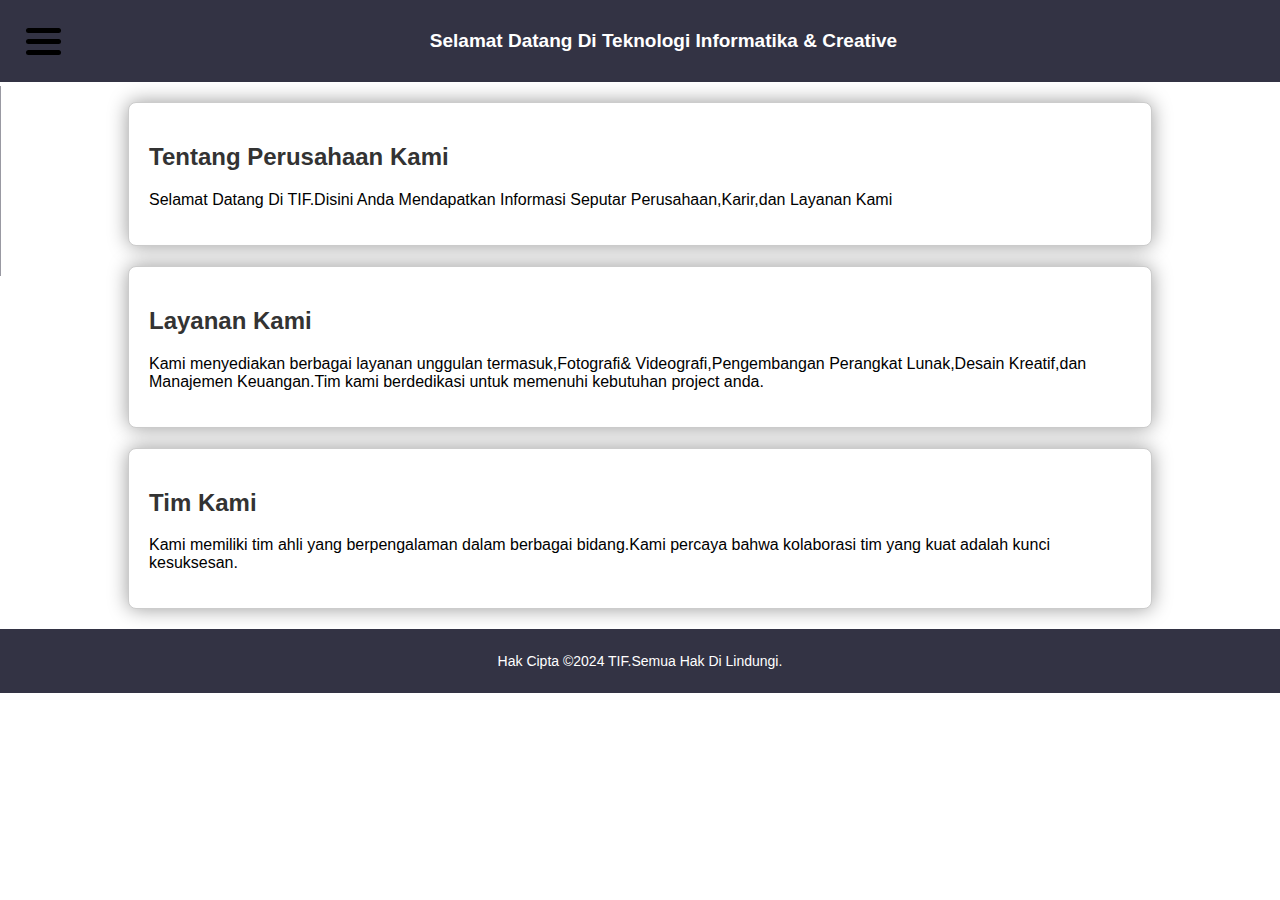
<file: public/OverView-Page/index.html>
<!DOCTYPE html>
<html lang="en">
<head>
    <meta name="description" content="Ini Adalah OverView Page,Dimana User bisa melihat keterangan Perusahaan">
    <meta charset="UTF-8">
    <meta name="viewport" content="width=device-width, initial-scale=1.0">
    <meta http-equiv="X-UA-Compatible" content="IE=edge">
    <meta name="author" content="Bilal Az-Zaqi">
    <link rel="stylesheet" type="text/css" href="index.css">
    <title>Intro Page</title>
</head>
<body>
    <header>
        <div class="navbar">
            <div class="container" onclick="myFunction(this)">
                <div class="bar1"></div>
                <div class="bar2"></div>
                <div class="bar3"></div>
            </div>
            <nav>
                <h1>Selamat Datang Di Teknologi Informatika & Creative</h1>
                <ul class="menu" id="menu">
                    <li><a href="/Company-Page/public/OverView-Page/index.html">Beranda</a></li>
                    <li><a href="/Company-Page/public/Sign Up Page/index.html">Daftar</a></li>
                    <li><a href="/Company-Page/public/Login Page/index.html">Masuk</a></li>
                    <li><a href="/Company-Page/public/Karir Page">Karir</a></li>
                    <li><a href="https://test-web-repo.vercel.app/">Back To home</a></li>
                </ul>
            </nav>
        </div>
    </header>
    
    <main>
        <section>
            <h2>Tentang Perusahaan Kami</h2>
            <p>Selamat Datang Di TIF.Disini Anda Mendapatkan Informasi Seputar Perusahaan,Karir,dan Layanan Kami</p>
        </section>
        
        <section>
            <h2>Layanan Kami</h2>
            <p>Kami menyediakan berbagai layanan unggulan termasuk,Fotografi& Videografi,Pengembangan Perangkat Lunak,Desain Kreatif,dan Manajemen Keuangan.Tim kami berdedikasi untuk memenuhi kebutuhan project anda.</p>
        </section>
        
        <section>
            <h2>Tim Kami</h2>
            <p>Kami memiliki tim ahli yang berpengalaman dalam berbagai bidang.Kami percaya bahwa kolaborasi tim yang kuat adalah kunci kesuksesan.</p>
        </section>
    </main>
    <script src="index.js"></script>
</body>
</html>

<footer>
    <p>Hak Cipta ©2024 TIF.Semua Hak Di Lindungi.</p>
</footer>
</file>
<file: public/OverView-Page/index.css>
header {
    background-color: #334;
    color: #fff;
    padding: 20px;
}

.navbar {
    display: flex;
    align-items: center;
}

nav {
    flex-grow: 1;
    text-align: left;
}

nav h1 {
    font-size: 19px;
    margin: 10px 0;
    text-align: center;
}

.container {
    display: inline-block;
    cursor: pointer;
}

.bar1,
.bar2,
.bar3 {
    width: 35px;
    height: 5px;
    background-color: black;
    border-radius: 15px;
    margin: 6px;
    transition: .1s;
}

.menu-toggle {
    display: inline-block;
    cursor: pointer;
}

.menu {
    list-style: none;
    padding: 0;
    display: flex;
    transition: transform 0.3s ease;
    transform: translateX(-103%);
    position: absolute;
    top: 70px;
    left: 8px;
    background-color: #334;
    flex-direction: column;
    width: 80%;
    max-width: 250px;
    z-index: 1;
}

.menu.active {
    transform: translateX(0%);
}

.menu li {
    margin: 10px 0;
    padding-left: 20px;
}

.menu a {
    text-decoration: none;
    color: #fff;
}

.change .bar1 {
    transform: translate(0, 11px) rotate(-45deg);
}

.change .bar2 {
    opacity: 0;
}

.change .bar3 {
    transform: translate(0, -11px) rotate(45deg);
}

body {
    font-family: 'Arial', sans-serif;
    margin: 0;
    padding: 0;
}

main {
    width: 80%;
    margin: 20px auto;
}

section {
    margin-bottom: 20px;
    padding: 20px;
    border: 1px solid #ccc;
    border-radius: 8px;
    background-color: #fff;
    box-shadow: 0 0 20px rgba(0, 0, 0, 0.4);
}

h2 {
    color: #333;
}

p {
    color: auto;
}

footer {
    background-color: #334;
    color: white;
    padding: 10px;
    text-align: center;
    font-size: 14px;
}
</file>
